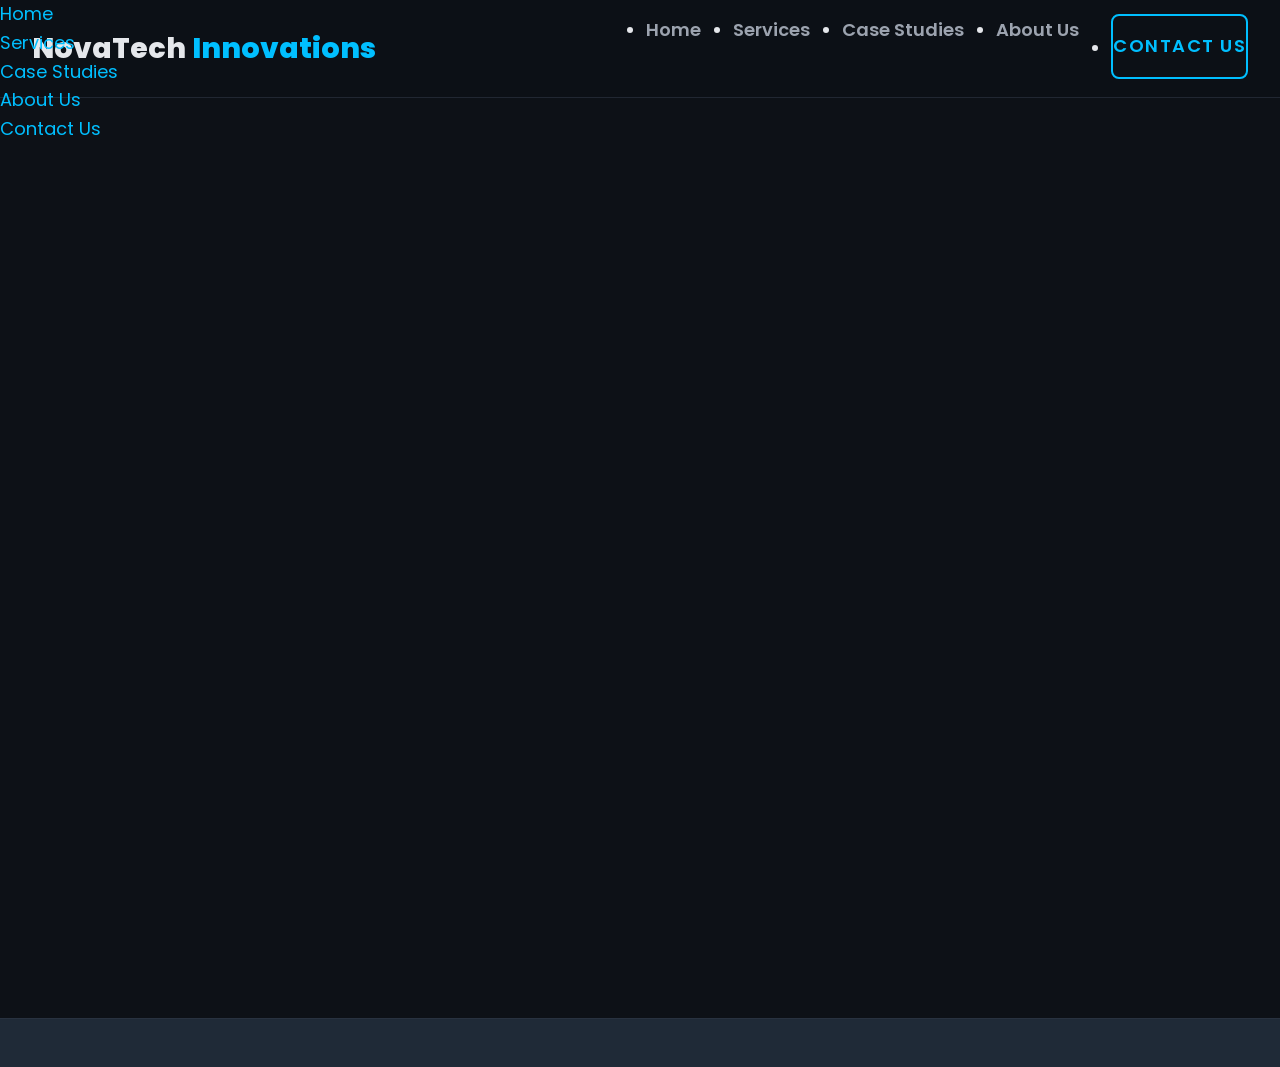
<file: contact.html>
<!DOCTYPE html>
<html lang="en">
<head>
    <meta charset="UTF-8">
    <meta name="viewport" content="width=device-width, initial-scale=1.0">
    <title>NovaTech Innovations | Contact Us</title>
    <link href="https://fonts.googleapis.com/css2?family=Poppins:wght@400;600;800&display=swap" rel="stylesheet">
    <link rel="stylesheet" href="styles.css">
    <style>
        /* Specific CSS for the Contact page layout */
        .contact-page-grid {
            display: grid;
            grid-template-columns: 1fr;
            gap: 3rem;
        }
        .contact-info-block {
            padding: 2rem;
            background-color: var(--color-card-bg);
            border: 1px solid var(--color-border);
            border-radius: var(--radius-default);
        }
        .contact-info-block h3 {
            color: var(--color-accent);
            margin-bottom: 1rem;
            font-weight: var(--font-weight-medium);
        }
        .contact-info-block p {
            margin-bottom: 0.75rem;
            color: var(--color-text-light);
        }
        .contact-page-grid .contact-form input,
        .contact-page-grid .contact-form textarea {
            border: 1px solid var(--color-accent);
            background-color: var(--color-primary);
        }
        @media (min-width: 768px) {
            .contact-page-grid {
                grid-template-columns: 2fr 1fr;
            }
        }
    </style>
</head>
<body>
<header id="main-header">
    <div class="container">
        <a href="index.html" class="logo">NovaTech <span>Innovations</span></a>
        <nav id="desktop-nav">
            <ul>
                <li><a href="index.html">Home</a></li>
                <li><a href="services.html">Services</a></li>
                <li><a href="case-studies.html">Case Studies</a></li>
                <li><a href="about.html">About Us</a></li>
                <li><a href="contact.html" class="btn-secondary btn active">Contact Us</a></li>
            </ul>
        </nav>
        <button class="hamburger" aria-label="Toggle navigation menu" aria-expanded="false">
            <span class="bar"></span><span class="bar"></span><span class="bar"></span>
        </button>
    </div>
</header>
<nav id="mobile-nav" class="mobile-menu">
    <ul>
        <li><a href="index.html">Home</a></li>
        <li><a href="services.html">Services</a></li>
        <li><a href="case-studies.html">Case Studies</a></li>
        <li><a href="about.html">About Us</a></li>
        <li><a href="contact.html">Contact Us</a></li>
    </ul>
</nav>

<main>
    <section id="contact-page" class="section-reveal" style="padding-top: 8rem; padding-bottom: 5rem;">
        <div class="container">
            <h1 class="section-title" style="text-align: left;">Let's Build Your <strong>Future</strong>.</h1>
            <p style="font-size: 1.5rem; margin-bottom: 3rem; color: var(--color-text-muted);">Reach out to discuss your project, no matter the complexity or scale.</p>

            <div class="contact-page-grid">

                <form action="#" method="POST" class="contact-form">
                    <h3>Tell Us About Your Project</h3>
                    <input type="text" name="name" placeholder="Full Name" required aria-label="Your Full Name">
                    <input type="email" name="email" placeholder="Work Email" required aria-label="Your Work Email">
                    <input type="tel" name="phone" placeholder="Phone Number (Optional)" aria-label="Your Phone Number">
                    <textarea name="message" placeholder="Project details, goals, and timeline..." rows="8" required aria-label="Project Details and Goals"></textarea>
                    <button type="submit" class="btn btn-primary">Send Secure Inquiry</button>
                </form>

                <div class="contact-info-block">
                    <h3>General Information</h3>

                    <p><strong>Email:</strong> <a href="mailto:info@novatech.com">info@novatech.com</a></p>
                    <p><strong>Phone:</strong> <a href="tel:+15551234567">(555) 123-4567</a></p>
                    <p><strong>Office:</strong> 101 Tech Drive, Silicon Valley</p>

                    <h3 style="margin-top: 2rem;">Follow Us</h3>
                    <div class="social-icons">
                        <a href="#" aria-label="LinkedIn Placeholder">in</a>
                        <a href="#" aria-label="Twitter Placeholder">tw</a>
                        <a href="#" aria-label="Facebook Placeholder">fb</a>
                    </div>
                </div>
            </div>
        </div>
    </section>
</main>

<footer>
</footer>

<script src="script.js"></script>
</body>
</html>
</file>
<file: styles.css>
/*
================================================
  NOVATECH INNOVATIONS STYLESHEET
  DESIGN SYSTEM & CORE STYLING
================================================
*/

/* --- 1. CSS Variables & Reset (The Design System) --- */
:root {
    /* Color Palette */
    --color-primary: #0D1117;         /* Deepest Charcoal/GitHub Dark BG */
    --color-secondary: #1F2A37;       /* Dark Blue-Grey for secondary sections */
    --color-accent: #00BFFF;          /* Electric/Sky Blue (Vibrant CTA/Highlight) */
    --color-text-light: #E5E7EB;      /* Off-White for main text */
    --color-text-muted: #9CA3AF;      /* Subtle grey for secondary text */
    --color-card-bg: #1A202C;         /* Darker card background */
    --color-border: rgba(47, 56, 70, 0.6); /* Subtle, semi-transparent border */

    /* Typography */
    --font-primary: 'Poppins', sans-serif;
    --font-size-base: 1.125rem; /* 18px for accessibility */
    --font-weight-regular: 400;
    --font-weight-medium: 600;
    --font-weight-bold: 800;

    /* Spacing & Layout */
    --max-width: 1400px;
    --spacing-xs: 0.5rem;
    --spacing-sm: 1rem;
    --spacing-md: 2rem;
    --spacing-lg: 5rem;

    /* Effects */
    --transition-speed: 0.3s;
    --radius-default: 8px;
    --shadow-subtle: 0 4px 15px rgba(0, 0, 0, 0.2);
}

* {
    margin: 0;
    padding: 0;
    box-sizing: border-box;
}

html {
    scroll-behavior: smooth;
}

body {
    font-family: var(--font-primary);
    font-size: var(--font-size-base);
    line-height: 1.6;
    background-color: var(--color-primary);
    color: var(--color-text-light);
    min-height: 100vh;
    display: flex;
    flex-direction: column;
}

/* Base Typography */
h1, h2, h3, h4 {
    line-height: 1.2;
    font-weight: var(--font-weight-bold);
    color: var(--color-text-light);
}

h1 { font-size: clamp(3rem, 6vw, 5rem); }
h2 { font-size: clamp(2.5rem, 4vw, 3.5rem); }
h3 { font-size: clamp(1.75rem, 3vw, 2.5rem); }

a {
    color: var(--color-accent);
    text-decoration: none;
    transition: color var(--transition-speed);
}

a:hover {
    color: var(--color-text-light);
}

/* --- 2. Utility & Layout --- */
.container {
    max-width: var(--max-width);
    margin: 0 auto;
    padding: 0 var(--spacing-md);
    width: 100%;
}

section {
    padding: var(--spacing-lg) 0;
    position: relative;
}

.section-title {
    text-align: center;
    margin-bottom: var(--spacing-lg);
    font-weight: var(--font-weight-bold);
}

.section-title strong {
    color: var(--color-accent);
    text-shadow: 0 0 5px rgba(0, 191, 255, 0.4);
}

/* Call-to-Action Buttons (Enhanced) */
.btn {
    display: inline-block;
    padding: 1rem 2.5rem;
    border-radius: var(--radius-default);
    font-weight: var(--font-weight-medium);
    text-transform: uppercase;
    letter-spacing: 1.5px;
    border: 2px solid transparent;
    transition: all var(--transition-speed);
}

.btn-primary {
    background-color: var(--color-accent);
    color: var(--color-primary);
    border-color: var(--color-accent);
    box-shadow: 0 0 20px rgba(0, 191, 255, 0.4);
}

.btn-primary:hover {
    background-color: transparent;
    color: var(--color-accent);
    box-shadow: 0 0 25px rgba(0, 191, 255, 0.8);
}

.btn-secondary {
    background-color: transparent;
    color: var(--color-accent);
    border-color: var(--color-accent);
}

.btn-secondary:hover {
    background-color: var(--color-accent);
    color: var(--color-primary);
    transform: translateY(-2px);
}

/* --- 3. Header & Navigation --- */
header {
    background-color: rgba(13, 17, 23, 0.95); /* Semi-transparent background */
    backdrop-filter: blur(8px); /* Frosted glass effect */
    padding: 1rem 0;
    border-bottom: 1px solid var(--color-border);
    position: fixed;
    top: 0;
    left: 0;
    width: 100%;
    z-index: 1000;
}

header .container {
    display: flex;
    justify-content: space-between;
    align-items: center;
}

.logo {
    font-size: 1.8rem;
    font-weight: var(--font-weight-bold);
    color: var(--color-text-light);
}

.logo span {
    color: var(--color-accent);
}

/* Desktop Nav */
#desktop-nav {
    display: none;
}

#desktop-nav ul {
    display: flex;
    gap: var(--spacing-md);
}

#desktop-nav a {
    color: var(--color-text-muted);
    padding: var(--spacing-sm) 0;
    font-weight: var(--font-weight-medium);
    position: relative;
    transition: color var(--transition-speed), transform var(--transition-speed);
}

#desktop-nav a:hover,
#desktop-nav a.active {
    color: var(--color-accent);
    transform: translateY(-2px);
}

/* Mobile Nav Styles (As before, but refined) */
.hamburger {
    display: flex;
    /* ... (CSS for hamburger bars) ... */
    z-index: 1001;
}
.mobile-menu {
    /* ... (CSS for mobile menu drawer) ... */
    z-index: 1000;
}
/* (Assuming mobile styles from previous submission remain for brevity) */

/* --- 4. Hero Section (High Impact) --- */
.hero {
    min-height: 95vh;
    display: flex;
    align-items: center;
    padding-top: 8rem;
    background-color: var(--color-primary);
    background-image: radial-gradient(circle at 10% 10%, rgba(0, 191, 255, 0.05) 1%, transparent 30%);
    overflow: hidden;
    text-align: center; /* Default center align for mobile */
}

.hero-content {
    max-width: 900px;
    margin: 0 auto;
    z-index: 1;
}

.tagline {
    color: var(--color-accent);
    margin-bottom: var(--spacing-sm);
    text-shadow: 0 0 10px rgba(0, 191, 255, 0.6);
}

.mission {
    font-size: 1.5rem;
    font-weight: var(--font-weight-regular);
    color: var(--color-text-muted);
    margin-bottom: var(--spacing-md);
}

/* --- 5. Service Cards (Grid Layout) --- */
.services-section {
    background-color: var(--color-secondary);
}

.services-grid {
    display: grid;
    grid-template-columns: repeat(auto-fit, minmax(300px, 1fr));
    gap: var(--spacing-md);
}

.service-card {
    background-color: var(--color-card-bg);
    padding: var(--spacing-md);
    border-radius: var(--radius-default);
    border: 1px solid var(--color-border);
    transition: all var(--transition-speed);
    position: relative;
    overflow: hidden;
}

.service-card:hover {
    transform: translateY(-8px);
    box-shadow: var(--shadow-subtle), 0 0 15px rgba(0, 191, 255, 0.3);
    border-color: var(--color-accent);
}

.service-card .icon {
    font-size: 3.5rem;
    color: var(--color-accent);
    margin-bottom: var(--spacing-sm);
    display: block;
}

.service-card h3 {
    margin-bottom: var(--spacing-xs);
    font-weight: var(--font-weight-medium);
}

.read-more {
    font-size: 1rem;
    font-weight: var(--font-weight-medium);
    display: inline-block;
    margin-top: var(--spacing-sm);
}

/* --- 6. Case Study / Testimonial Blocks (Flex/Grid) --- */
.case-study-block {
    display: grid;
    grid-template-columns: 1fr;
    gap: var(--spacing-md);
    align-items: center;
}

.case-study-block img {
    width: 100%;
    border-radius: var(--radius-default);
}

/* Testimonials (Reusing Carousel structure, but styling improved) */
.testimonial-carousel {
    /* ... (styling for the carousel container) ... */
}
blockquote {
    /* ... (styling for quotes) ... */
}

/* --- 7. Footer (Improved Structure) --- */
footer {
    background-color: var(--color-secondary);
    padding: var(--spacing-md) 0 var(--spacing-sm);
    border-top: 1px solid var(--color-border);
    margin-top: auto;
}

.footer-grid {
    display: grid;
    grid-template-columns: repeat(auto-fit, minmax(200px, 1fr));
    gap: var(--spacing-md);
    padding-bottom: var(--spacing-md);
}

.footer-col h4 {
    color: var(--color-text-light);
    margin-bottom: var(--spacing-sm);
    font-weight: var(--font-weight-medium);
}

.footer-col a,
.footer-col p {
    color: var(--color-text-muted);
    font-size: 0.95rem;
}

.social-icons a {
    /* ... (styling for social icons) ... */
}

/* Newsletter form */
.newsletter-form {
    display: flex;
    flex-direction: column;
}
.newsletter-form input {
    padding: 0.75rem;
    background-color: var(--color-card-bg);
    border: 1px solid var(--color-border);
    color: var(--color-text-light);
    border-radius: var(--radius-default);
    margin-bottom: var(--spacing-sm);
}
.newsletter-form button {
    padding: 0.75rem 1.5rem;
    text-transform: none;
    letter-spacing: normal;
    font-weight: var(--font-weight-regular);
}

/* --- 8. On-Scroll Reveal (Same JS hook, subtle fade) --- */
.section-reveal {
    opacity: 0;
    transform: translateY(20px);
    transition: opacity 1s ease-out, transform 0.8s ease-out;
}

.section-reveal.active {
    opacity: 1;
    transform: translateY(0);
}

/* --- Media Queries (Responsiveness) --- */
@media (min-width: 768px) {
    .hero {
        text-align: left;
    }
    .hero-content {
        margin: 0;
    }

    #desktop-nav {
        display: block;
    }
    .hamburger {
        display: none;
    }

    .case-study-block {
        grid-template-columns: 1fr 1fr;
    }

    .case-study-block .visual {
        order: 2; /* Put image on the right */
    }
    .case-study-block:nth-child(even) .visual {
        order: 1; /* Alternate image on the left for subsequent blocks */
    }
}
</file>
